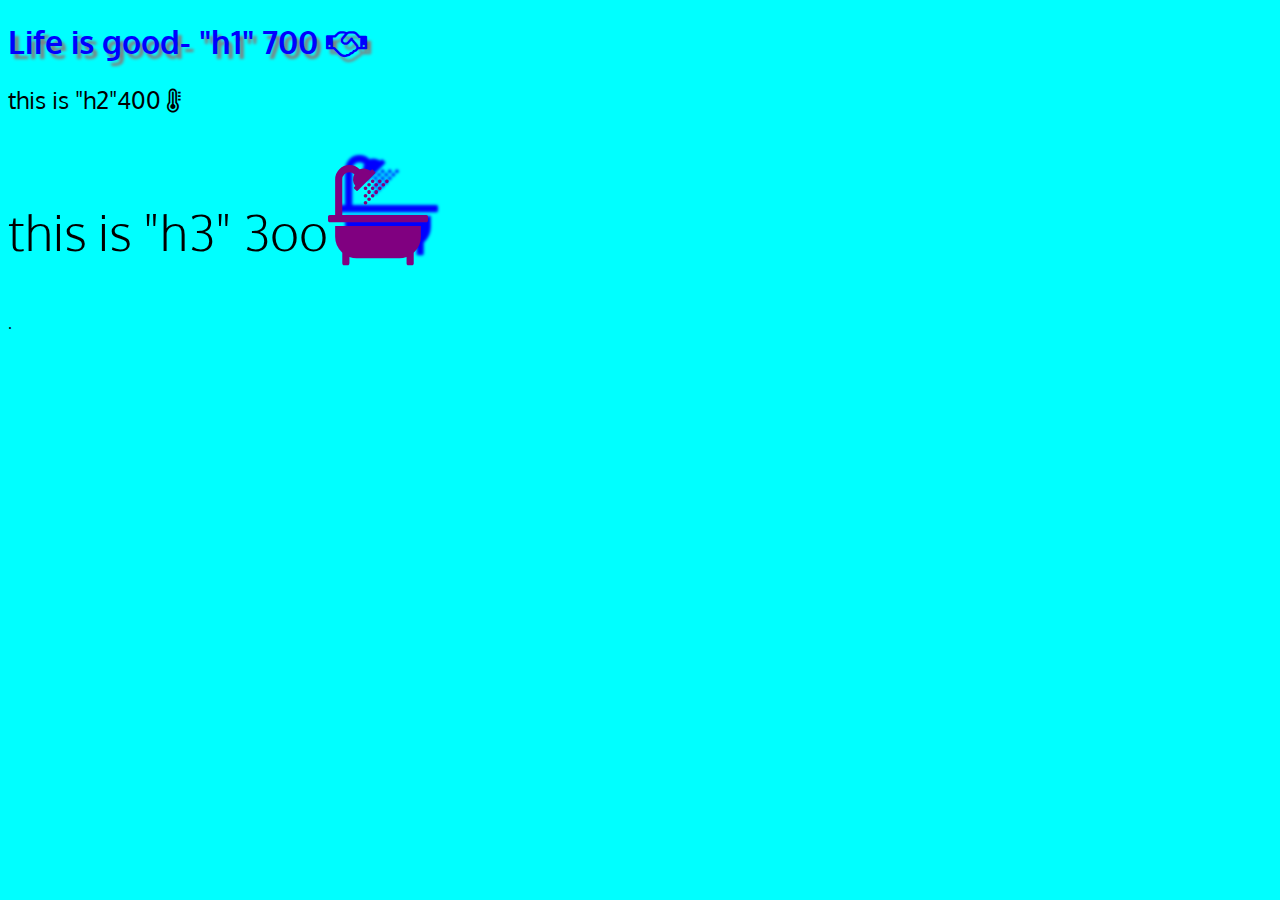
<file: index.html>
<!DOCTYPE html>
<html lang="en">
<head>
    <meta charset="UTF-8">
    <meta name="viewport" content="width=device-width, initial-scale=1.0">
    <meta http-equiv="X-UA-Compatible" content="ie=edge">
    <title>Document</title>
     
    <link href="https://fonts.googleapis.com/css?family=Indie+Flower|Oxygen:300,400,700" rel="stylesheet">
    <link rel="stylesheet" href="css/font-awesome.min.css">
    <link rel="stylesheet" href="css/styles.css" type="text/css" />
    
    
</head>
<body>
    <h1>Life is good- "h1" 700 <i class="fa fa-handshake-o" aria-hidden="true"></i></h1>
    
    <h2> this is "h2"400 <i class="fa fa-thermometer-full" aria-hidden="true"></i></h2>
    <h3>this is "h3" 3oo<i class="fa fa-bath" aria-hidden="true"></i></h3>
    
   .
   
   
</body>
</html>
</file>
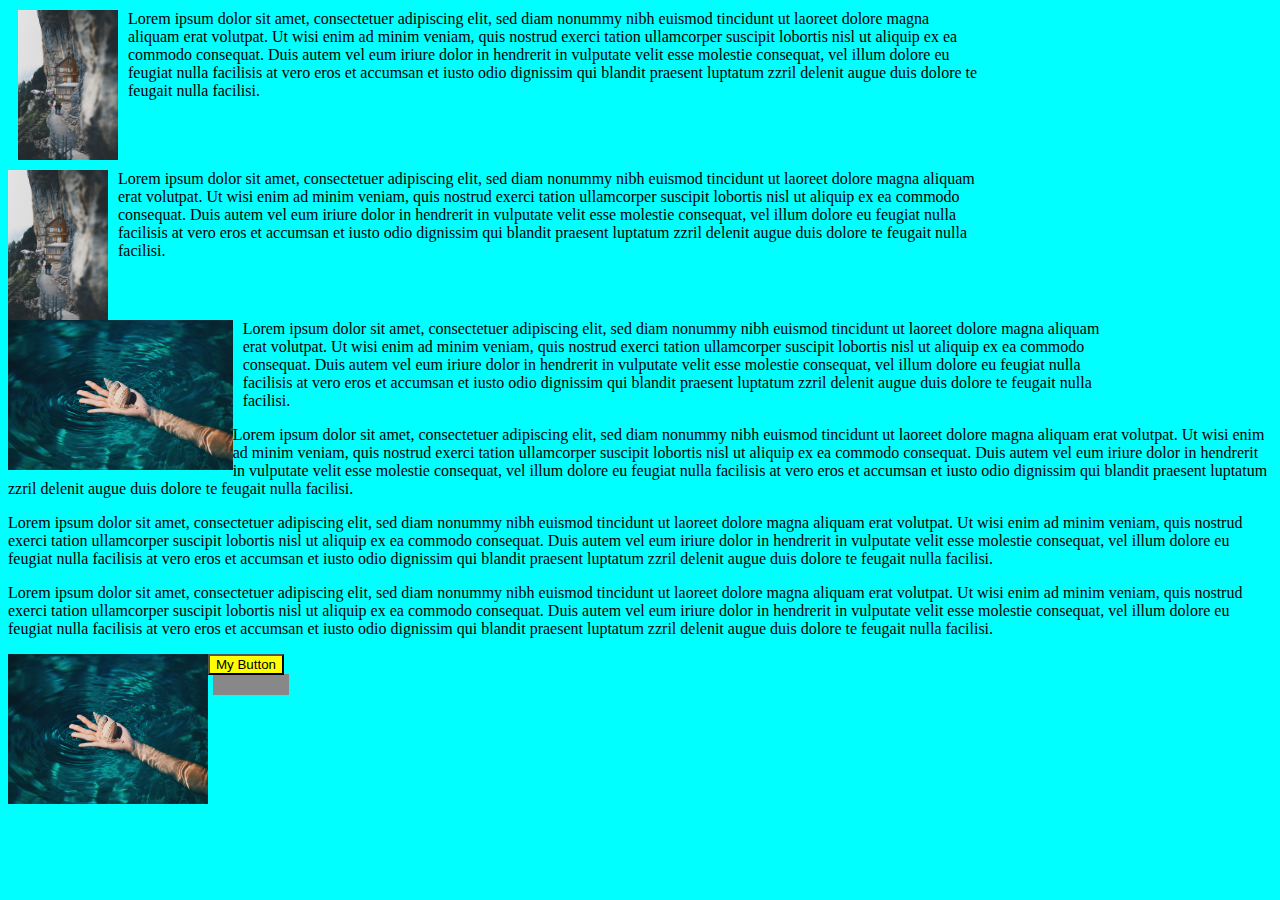
<file: about.html>
<!DOCTYPE html>
<html lang="en">
<head>
    <meta charset="UTF-8">
    <meta name="viewport" content="width=device-width, initial-scale=1.0">
    <meta http-equiv="X-UA-Compatible" content="ie=edge">
    
    
    <link href="https://fonts.googleapis.com/css?family=Indie+Flower|Oxygen:300,400,700" rel="stylesheet">
    <link rel="stylesheet" href="css/font-awesome.min.css">
    <link rel="stylesheet" href="css/styles.css" type="text/css" />
    
    <title>Document</title>
</head>
<body>
   
    
     
<div class=content-1>
    <div class="left">
        
         <img src="img/home.jpg">
        
        <div class="right">
            <p>Lorem ipsum dolor sit amet, consectetuer adipiscing elit,
            sed diam nonummy nibh euismod tincidunt ut laoreet dolore
             magna aliquam erat volutpat. Ut wisi enim ad minim veniam,
        quis nostrud exerci tation ullamcorper suscipit lobortis nisl
        ut aliquip ex ea commodo consequat. Duis autem vel eum iriure
        dolor in hendrerit in vulputate velit esse molestie consequat,
        vel illum dolore eu feugiat nulla facilisis at vero eros et
        accumsan et iusto odio dignissim qui blandit praesent luptatum
        zzril delenit augue duis dolore te feugait nulla facilisi.
        
            </p>
        </div>
    </div>
    <!--END CONTENT-1 DIV-->
</div>
<div class="left">
        
         <img src="img/home.jpg">
        
        <div class="right">
            <p>Lorem ipsum dolor sit amet, consectetuer adipiscing elit,
            sed diam nonummy nibh euismod tincidunt ut laoreet dolore
             magna aliquam erat volutpat. Ut wisi enim ad minim veniam,
        quis nostrud exerci tation ullamcorper suscipit lobortis nisl
        ut aliquip ex ea commodo consequat. Duis autem vel eum iriure
        dolor in hendrerit in vulputate velit esse molestie consequat,
        vel illum dolore eu feugiat nulla facilisis at vero eros et
        accumsan et iusto odio dignissim qui blandit praesent luptatum
        zzril delenit augue duis dolore te feugait nulla facilisi.
        
            </p>
        </div>
   <div class="left">
        
         <img src="img/shell.jpg">
        
        <div class="right">
            <p>Lorem ipsum dolor sit amet, consectetuer adipiscing elit,
            sed diam nonummy nibh euismod tincidunt ut laoreet dolore
             magna aliquam erat volutpat. Ut wisi enim ad minim veniam,
        quis nostrud exerci tation ullamcorper suscipit lobortis nisl
        ut aliquip ex ea commodo consequat. Duis autem vel eum iriure
        dolor in hendrerit in vulputate velit esse molestie consequat,
        vel illum dolore eu feugiat nulla facilisis at vero eros et
        accumsan et iusto odio dignissim qui blandit praesent luptatum
        zzril delenit augue duis dolore te feugait nulla facilisi.
        
            </p>
        </div>
    <div class=content3>
        <div>
            <p>Lorem ipsum dolor sit amet, consectetuer adipiscing elit,
            sed diam nonummy nibh euismod tincidunt ut laoreet dolore
             magna aliquam erat volutpat. Ut wisi enim ad minim veniam,
        quis nostrud exerci tation ullamcorper suscipit lobortis nisl
        ut aliquip ex ea commodo consequat. Duis autem vel eum iriure
        dolor in hendrerit in vulputate velit esse molestie consequat,
        vel illum dolore eu feugiat nulla facilisis at vero eros et
        accumsan et iusto odio dignissim qui blandit praesent luptatum
        zzril delenit augue duis dolore te feugait nulla facilisi.
        
            </p>
        </div>
        <div>
          <p>Lorem ipsum dolor sit amet, consectetuer adipiscing elit,
            sed diam nonummy nibh euismod tincidunt ut laoreet dolore
             magna aliquam erat volutpat. Ut wisi enim ad minim veniam,
        quis nostrud exerci tation ullamcorper suscipit lobortis nisl
        ut aliquip ex ea commodo consequat. Duis autem vel eum iriure
        dolor in hendrerit in vulputate velit esse molestie consequat,
        vel illum dolore eu feugiat nulla facilisis at vero eros et
        accumsan et iusto odio dignissim qui blandit praesent luptatum
        zzril delenit augue duis dolore te feugait nulla facilisi.
        
            </p>  
        </div>
        <div><p>Lorem ipsum dolor sit amet, consectetuer adipiscing elit,
            sed diam nonummy nibh euismod tincidunt ut laoreet dolore
             magna aliquam erat volutpat. Ut wisi enim ad minim veniam,
        quis nostrud exerci tation ullamcorper suscipit lobortis nisl
        ut aliquip ex ea commodo consequat. Duis autem vel eum iriure
        dolor in hendrerit in vulputate velit esse molestie consequat,
        vel illum dolore eu feugiat nulla facilisis at vero eros et
        accumsan et iusto odio dignissim qui blandit praesent luptatum
        zzril delenit augue duis dolore te feugait nulla facilisi.
        
            </p></div>
        
        
    
    </div>
   </div>
    
<div>
    <button type="button" id="my-btn">My Button</button>
    

<img src="img/shell.jpg" height=200px width=200px>

</div>










</body>








</html>
</file>
<file: css/styles.css>
body{
    background-color: aqua;
}

h1{
    font-family: 'Oxygen', sans-serif;
      color: blue;
      font-weight: 700;
       font-family: 'Oxygen', sans-serif;
      text-shadow: 4px 5px 3px gray;
    
}

h3{
     font-family: 'Oxygen', sans-serif;
      font-weight: 300;
      font-size:50px;
}

h2{
     font-family: 'Oxygen', sans-serif;
      font-weight: 400;
}

.fa-bath{
    color:purple;
    font-size: 100px;
    text-shadow: 10px -10px 3px blue;
}
/*about Page Syles*/
.content-1{
    margin: 10px;
}
.left{
    display: inline-block;
    
    
}
 .left img{
     height:150px;
     float: left;
 }   
 .right{
     display: inline-block;
     width:70%;
 }
 .right p{
     margin:0 10px;
     
 }
 .content-3 div{
     display: inline-block;
     width: 30%;
     margin: 10px;
 }
 #my-btn{
     background-color: yellow;
     box-shadow:5px 20px #888888;
 }
</file>
